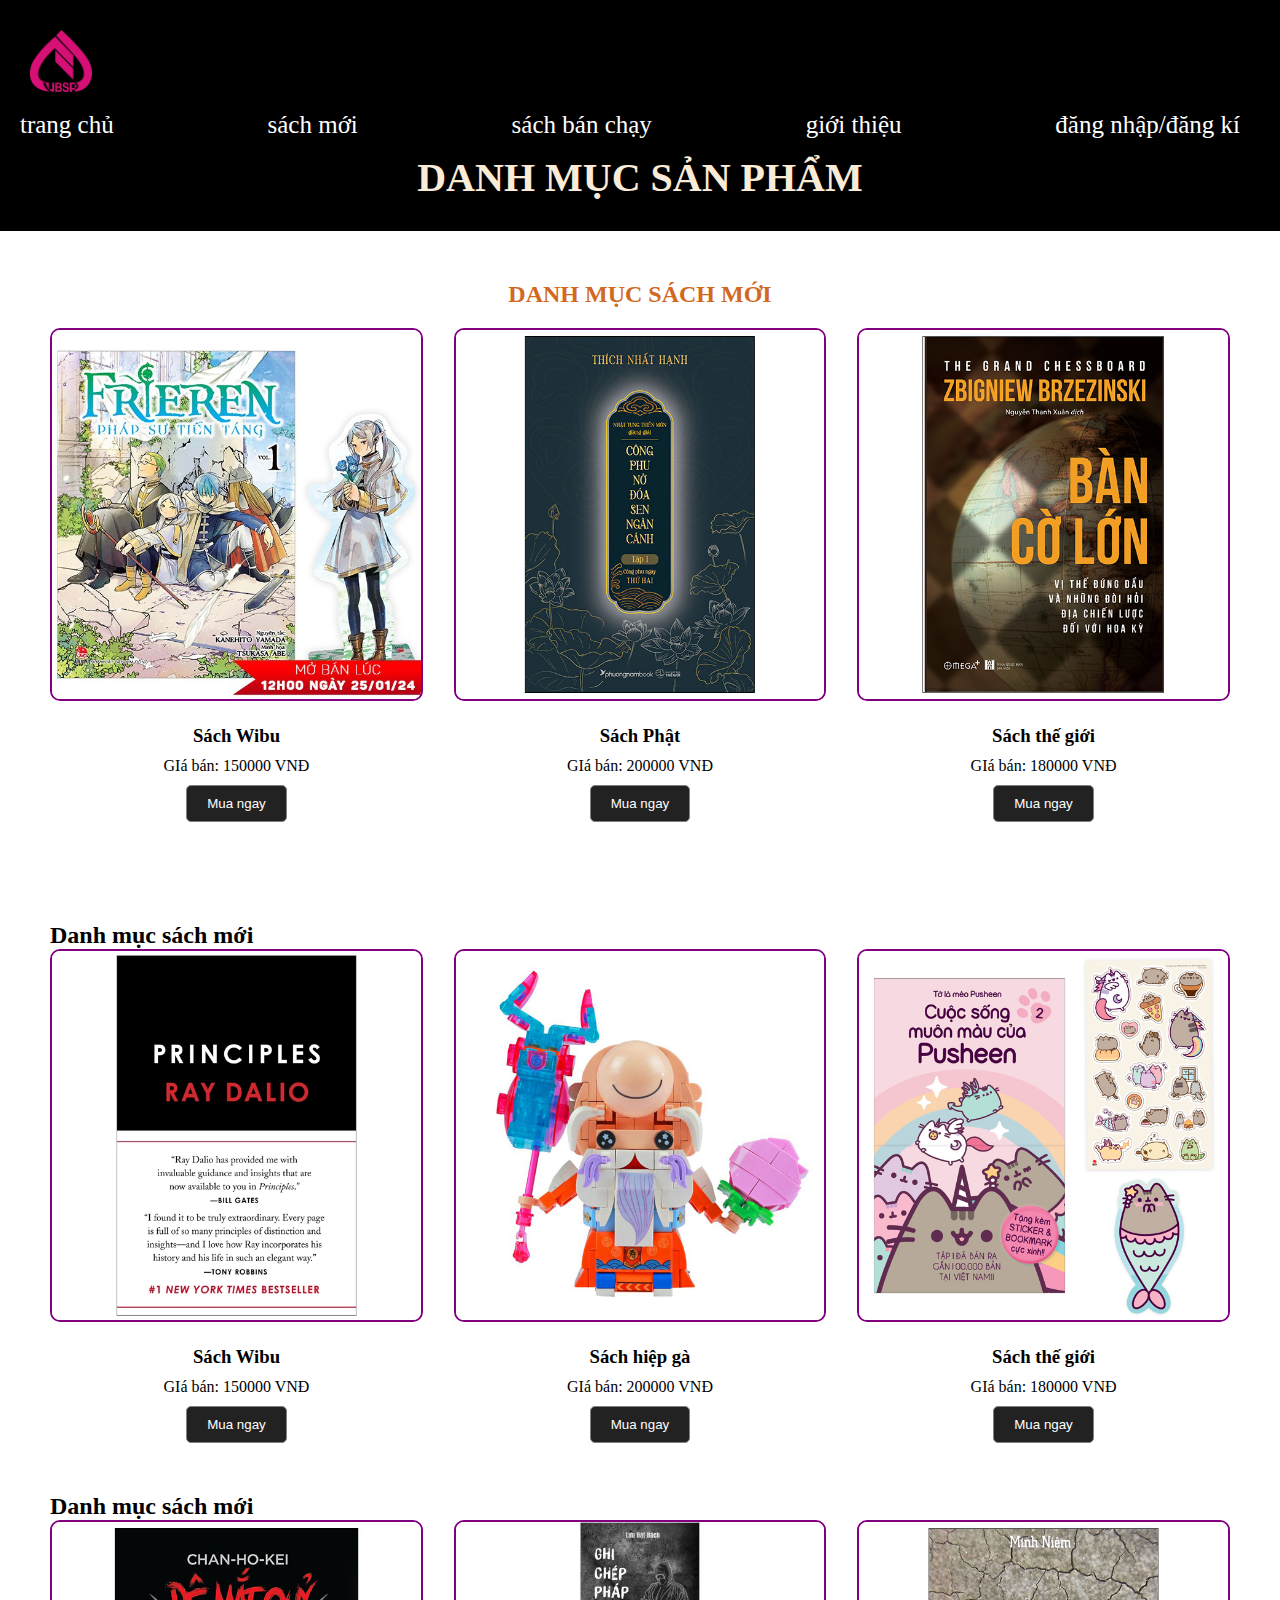
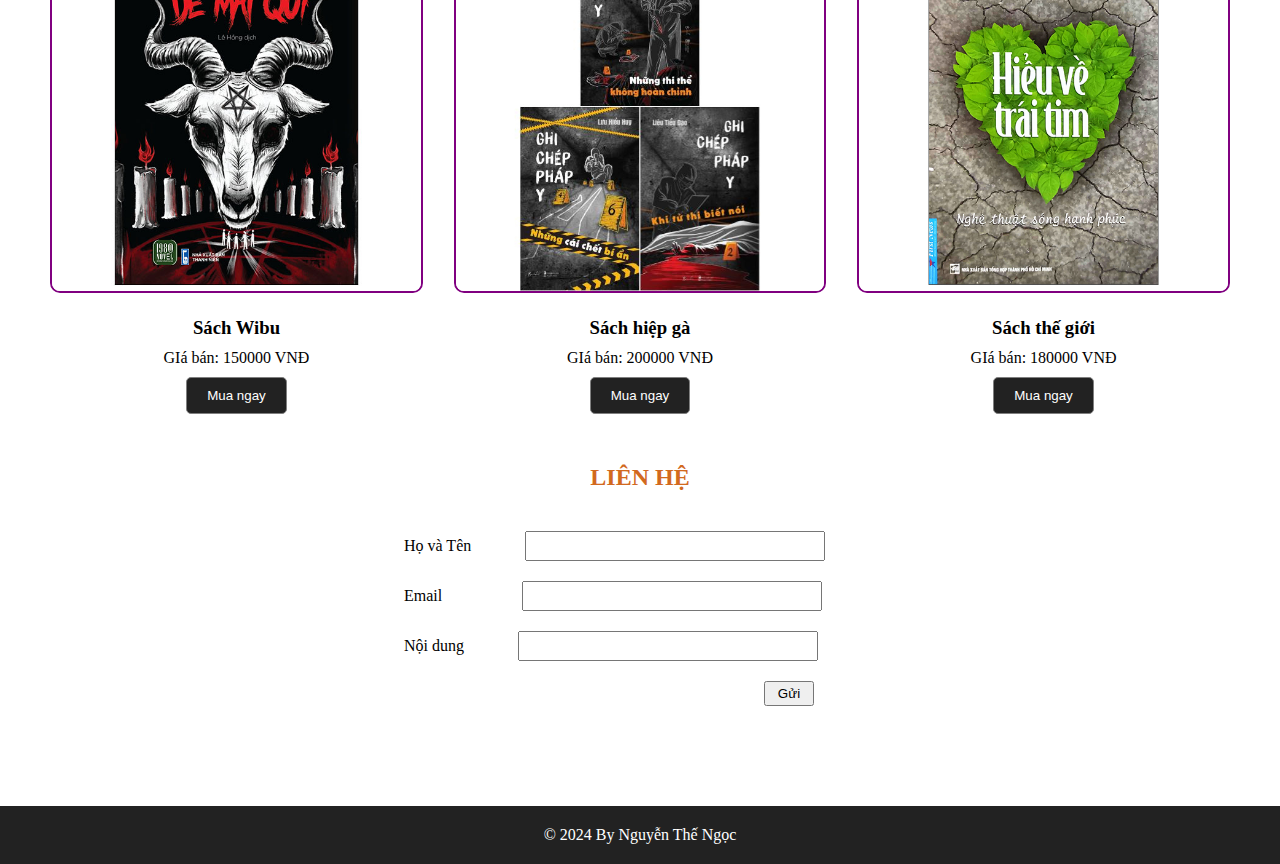
<file: index.html>
<!DOCTYPE html>
<html lang="en">
<head>
    <meta charset="UTF-8">
    <meta name="viewport" content="width=device-width, initial-scale=1.0">
    <title>CUA HANG SACH</title>
    <link rel="stylesheet" href="sanpham.css">

</head>
<body>
    <header>
        <div id="logo">
            <img src="./logo.png" alt="logo của hàng sách">
        </div>
        <nav>
            <ul>
                <li><a href="">trang chủ</a></li>
                <li><a href="">sách mới</a></li>
                <li><a href="">sách bán chạy</a></li>
                <li><a href="">giới thiệu</a></li>
                <li><a href="login.html" target="_blank">đăng nhập/đăng kí</a></li>
            </ul>
        </nav>
        <h1>Danh mục sản phẩm</h1>
    </header>
    <main>
        <section class="section">
            <h2>Danh mục sách mới</h2>
            <div class="products">
                <div class="product">
                    <img src="./sach1.jpg" alt="Sách số 1">
                    <h3>Sách Wibu</h3>
                    <p>GIá bán: 150000 VNĐ</p>
                    <button>Mua ngay</button>

                </div>
                <div class="product">
                    <img src="./sach2.jpg" alt="Sách số 2">
                    <h3>Sách Phật</h3>
                    <p>GIá bán: 200000 VNĐ</p>
                    <button>Mua ngay</button>

                </div>
                <div class="product">
                    <img src="./sach3.jpg" alt="Sách số 3">
                    <h3>Sách thế giới</h3>
                    <p>GIá bán: 180000 VNĐ</p>
                    <button>Mua ngay</button>

                </div>
            </div>
        </section>
        <section>
            <h2>Danh mục sách mới</h2>
            <div class="products">
                <div class="product">
                    <img src="./sach4.jpg" alt="Sách số 4">
                    <h3>Sách Wibu</h3>
                    <p>GIá bán: 150000 VNĐ</p>
                    <button>Mua ngay</button>

                </div>
                <div class="product">
                    <img src="./sach5.jpg" alt="Sách số 5">
                    <h3>Sách hiệp gà</h3>
                    <p>GIá bán: 200000 VNĐ</p>
                    <button>Mua ngay</button>

                </div>
                <div class="product">
                    <img src="./sach6.jpg" alt="Sách số 6">
                    <h3>Sách thế giới</h3>
                    <p>GIá bán: 180000 VNĐ</p>
                    <button>Mua ngay</button>

                </div>
            </div>
        </section>
        <section>
            <h2>Danh mục sách mới</h2>
            <div class="products">
                <div class="product">
                    <img src="./sach7.jpg" alt="Sách số 7">
                    <h3>Sách Wibu</h3>
                    <p>GIá bán: 150000 VNĐ</p>
                    <button>Mua ngay</button>

                </div>
                <div class="product">
                    <img src="./sach8.jpg" alt="Sách số 8">
                    <h3>Sách hiệp gà</h3>
                    <p>GIá bán: 200000 VNĐ</p>
                    <button>Mua ngay</button>

                </div>
                <div class="product">
                    <img src="./sach9.jpg" alt="Sách số 9">
                    <h3>Sách thế giới</h3>
                    <p>GIá bán: 180000 VNĐ</p>
                    <button>Mua ngay</button>

                </div>
            </div>
        </section>
        <section class="section">
            <h2>Liên hệ</h2>
            <form action="">
                <label for="">Họ và Tên</label>
                <input type="text" id="name" name="name"><br>
                <label for="">Email</label>
                <input type="text" id="email" name="email"><br>
                <label for="">Nội dung</label>
                <input type="text" id="message" name="message"><br>
                <button type="submit">Gửi</button>
            </form>
        </section>
    </main>
    <footer>
        &copy; 2024 By Nguyễn Thế Ngọc
    </footer>
</body>
</html>
</file>
<file: sanpham.css>
*{
    margin: 0;
    padding: 0;
    box-sizing: border-box;
}
#logo img{
    width: 5%;
    height: auto;
    margin-top: 10px;
    margin-left: 10px;
}
header{
    background-color: black;
    color: antiquewhite;
    padding: 20px;
}
nav ul{
    list-style: none;
    display: flex;
    justify-content: space-between;
}
nav li{
    margin-right: 20px;
    margin-top: 15px;
}
nav a{
    text-decoration: none;
    color: #fff;
    font-size: 25px;
}
nav li:hover{
    background-color: brown;
    padding: 5px;
    border-radius: 10px;
}
h1{
    font-size: 40px;
    text-align: center;
    text-transform: uppercase;
    padding: 10px;
    margin-top: 5px;
}
main{
    padding: 50px;

}
.section{
    margin-bottom: 50px;
}
.section p {
    text-align: center;
}
.section h2{
    text-transform: uppercase;
    text-align: center;
    color: chocolate;
    margin-bottom: 20px;
}
.products{
    display: flex;
    flex-wrap: wrap;
    justify-content: space-between;
}
.product{
    width: calc(33.3% - 20px);
    margin-bottom: 50px;
    text-align: center;
}
.product img{
    width: 100%;
    border: 2px solid purple;
    margin-bottom: 20px;
    border-radius: 10px;
}
.product h3{
    margin: 0;
}
.product p{
    margin: 10px 0;
}
.product button{
    background-color: #222;
    color: #fff;
    border: 1px solid gray;
    border-radius: 5px;
    padding: 10px 20px;
    cursor: pointer;
}
.section form{
    margin-left: 30%;
}
.section form input{
    margin-left: 50px;
    width: 300px;
    height: 30px;
    margin-top: 20px;
}
#email{
    margin-left: 76px;
}
#massage{
    margin-left: 2px;
}
.section form button{
    margin-top: 20px;
    width: 50px;
    height: 25px;
    margin-left: 360px;
}
footer{
    background-color: #222;
    color: #fff;
    padding: 20px;
    text-align: center;
}

@media screen and(max-width: 768px){
    header{
        padding: 10px;
    }
    nav ul{
        flex-wrap: wrap;
    }
    nav li{
        margin-right: 10px;
        margin-bottom: 10px;
    }
    .product{
        flex-wrap: wrap;
    }
    .product{
        width: calc(100%/2 - 10px);
        margin-bottom: 30px;
    }
    
}
</file>
